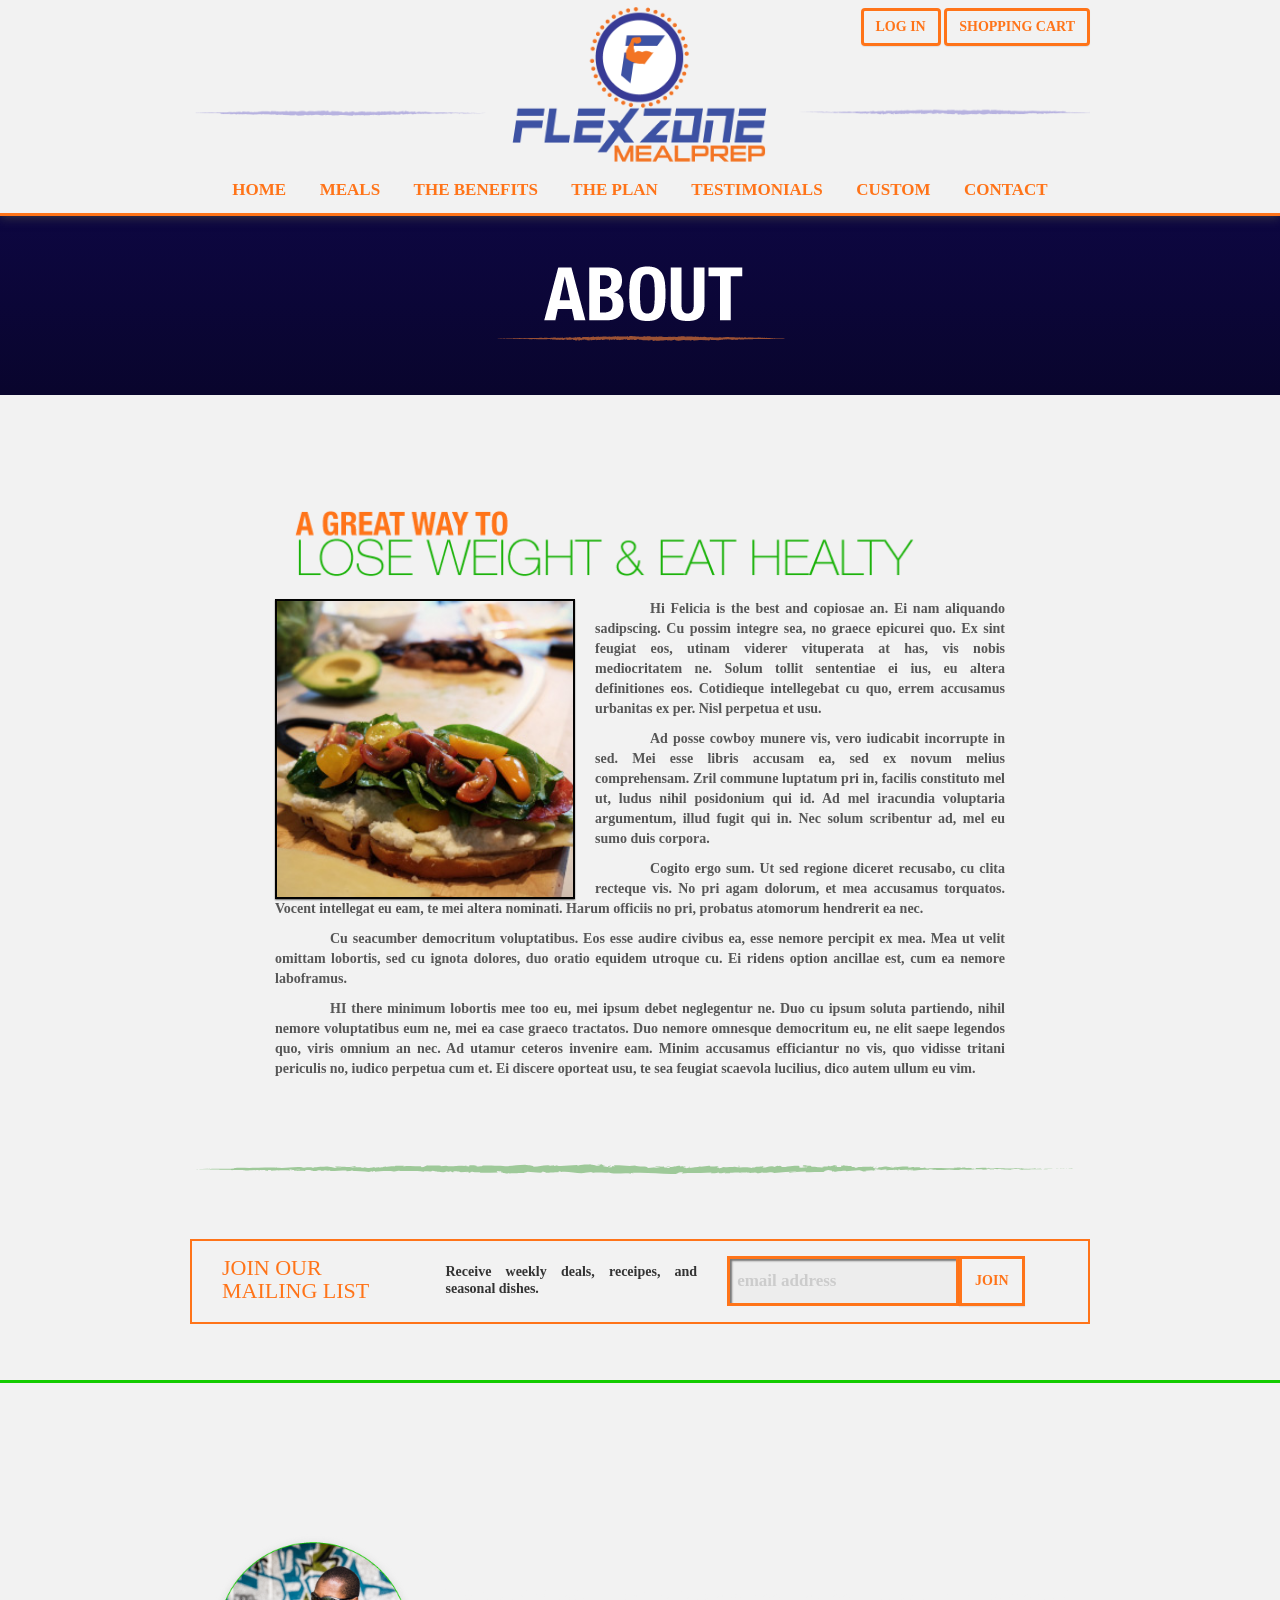
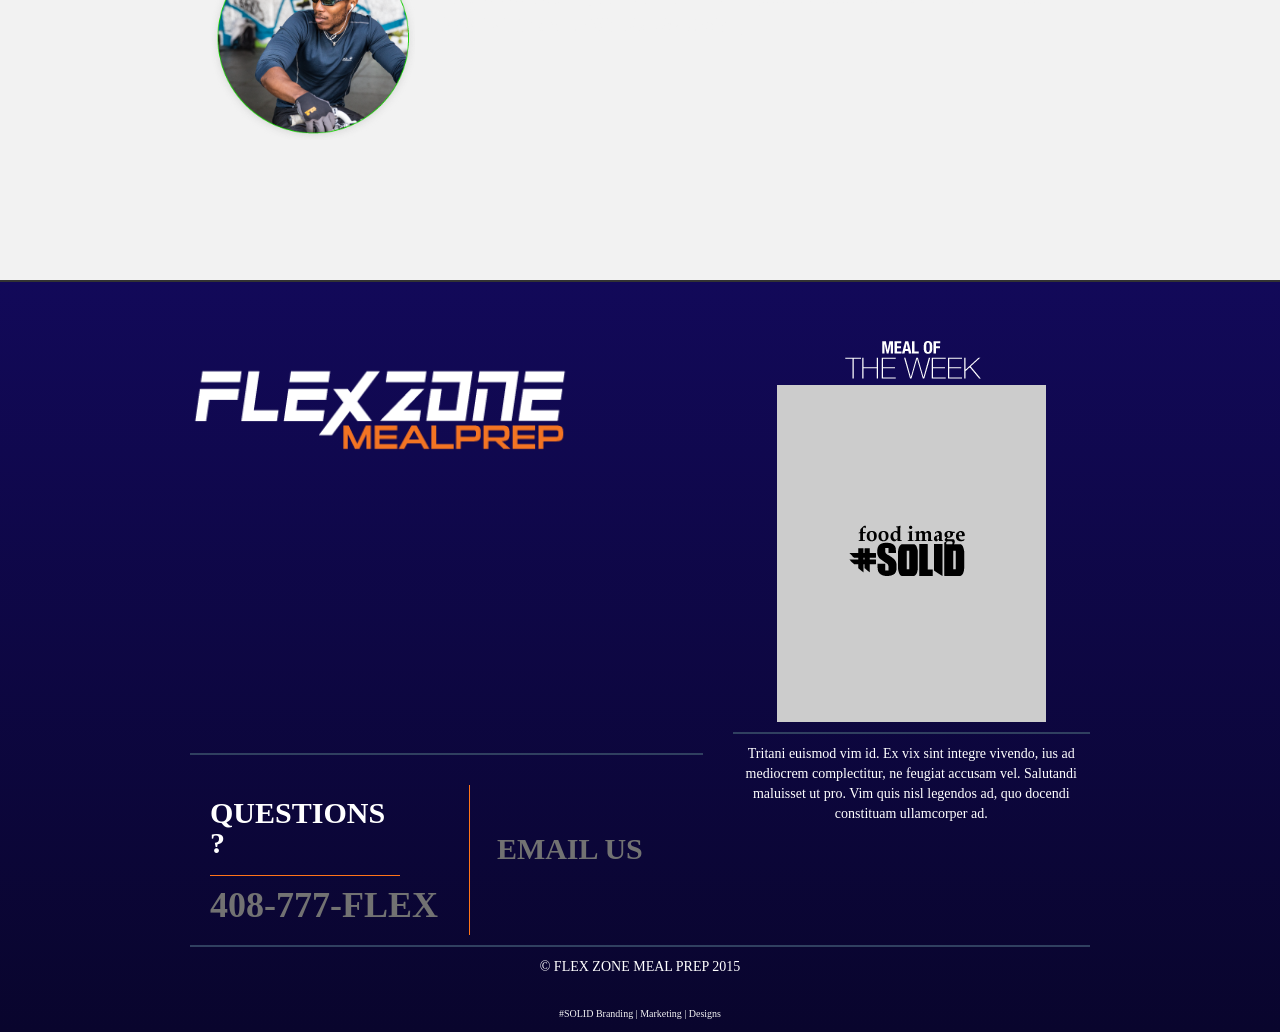
<file: solid/about.html>
<!--
   _  _           _______.     ______       __          __      _______  
 _| || |_        /       |    /  __  \     |  |        |  |    |       \ 
|_  __  _|      |   (----`   |  |  |  |    |  |        |  |    |  .--.  |
 _| || |_        \   \       |  |  |  |    |  |        |  |    |  |  |  |
|_  __  _|   .----)   |      |  `--'  |    |  `----.   |  |    |  '--'  |
  |_||_|     |_______/        \______/     |_______|   |__|    |_______/ 
                                                                         
 _______   _______      _______. __    _______ .__   __.      _______.   
|       \ |   ____|    /       ||  |  /  _____||  \ |  |     /       |   
|  .--.  ||  |__      |   (----`|  | |  |  __  |   \|  |    |   (----`   
|  |  |  ||   __|      \   \    |  | |  | |_ | |  . `  |     \   \       
|  '--'  ||  |____ .----)   |   |  | |  |__| | |  |\   | .----)   |      
|_______/ |_______||_______/    |__|  \______| |__| \__| |_______/       
                                                                        
                                                                      -->
<!doctype html>
<!--[if lt IE 7]>      <html class="no-js lt-ie9 lt-ie8 lt-ie7" lang=""> <![endif]-->
<!--[if IE 7]>         <html class="no-js lt-ie9 lt-ie8" lang=""> <![endif]-->
<!--[if IE 8]>         <html class="no-js lt-ie9" lang=""> <![endif]-->
<!--[if gt IE 8]><!--> <html class="no-js" lang=""> <!--<![endif]-->
    <head>
        <meta charset="utf-8">
		
	    <meta name="keywords"           content="">
	    <meta name="description"        content="">
	    <meta name="author"             content="">
	    <meta name="designer"           content="">
	    <meta property="fb:admins"      content="">
	    <meta property="og:type"        content="Business Website">
	    <meta property="og:url"         content="http://www.SollarsHome.com">
	    <meta property="og:image"       content="img/landing/home-landing.jpg">
	    <meta property="og:title"       content=" Sollars Home™">
	    <meta property="og:description" content="At Sollars Home™, we are custom builders at heart. We can build a Sollars Home™ of practically any size, shape, or configuration you can envision. We also offer pre-designed standard buildings for specific uses that are terrific values; truly Luxury Made Affordable. ">
       
	   <link rel="icon" type="image/png" href="sollars-tab-icon.png" />
	   		<meta name="viewport" content="width=device-width, initial-scale=1" />

	    <title>About: Flex Zone Meal Prep™</title>

        <link rel="stylesheet" href="css/bootstrap.min.css">

        <link rel="stylesheet" href="css/bootstrap-theme.min.css">
        <link rel="stylesheet" href="css/global.css">
        <link rel="stylesheet" href="css/about.css">        

         <link rel="stylesheet" href="ezedits.css">

        <script src="js/vendor/modernizr-2.8.3-respond-1.4.2.min.js"></script>
    </head>
    <body>
        <!--[if lt IE 8]>
            <p class="browserupgrade">You are using an <strong>outdated</strong> browser. Please <a href="http://browsehappy.com/">upgrade your browser</a> to improve your experience.</p>
        <![endif]-->
    <nav class="navbar navbar-fixed-top" role="navigation">
                  <form class="navbar-form navbar-right hidden-xs" role="form">
            <div class="form-group">
                <button type="submit" class="btn btn-success">LOG IN</button>
                <button type="submit" class="btn btn-success">SHOPPING CART</button>
            </div>
          </form>
       <div class="container"> <img id="solid-logo" src="img/logo/FlexZoneLogo_v2.png">
             <div class="navbar-header">
            <button type="button" class="navbar-toggle collapsed" data-toggle="collapse" data-target="#navbar" aria-expanded="false" aria-controls="navbar">
            <img src="img/menu-expander-gray.svg">
         <!--     <span class="glyphicon glyphicon-remove-circle" aria-hidden="true"></span> -->
          </button>

        </div>

        </div> 

      <div id="nine50" class="container">
       
        <div id="navbar" class="navbar-collapse collapse">
         <form class="navbar-form navbar-right hidden-sm hidden-md hidden-lg" role="form">
            <div class="form-group">
                <button type="submit" class="btn btn-success">LOG IN</button>
                <button type="submit" class="btn btn-success">SHOPPING CART</button>
            </div>
          </form>
            <ul class="nav text-center ">
                <li role="presentation" class="disabled"><a href="home.html">HOME</a></li>
                <li role="presentation" class="disabled"><a href="meals.html">MEALS</a></li>
                <li role="presentation" class="disabled"><a href="benefits.html">THE BENEFITS</a></li>
                <li role="presentation" class="disabled"><a href="plan.html">THE PLAN</a></li>
                <li role="presentation" class="disabled"><a href="index.html#testimonials">TESTIMONIALS</a></li>
                <li role="presentation" class="disabled"><a href="custom.html">CUSTOM</a></li>
                <li role="presentation" class="disabled"><a href="contact.html">CONTACT</a></li>
            </ul>
        </div><!--/.navbar-collapse -->
      </div>
    </nav>
        <main>
        
        
    <!-- Main jumbotron for a primary marketing message or call to action -->
    <div class="jumbotron" id=''>
        <div class="container">
          <img src="img/about/about.png" alt="">              
        </div>
    </div>

    <div id="inner1" class="container">
    

                <img id="loseWeight" src="img/about/aGreatWayToLoseWeight.png">
             <div class="row text-center">
         <img id="food-pic" src="img/about/aboutFlexZone.jpg">
                <p id="firstP">
        	Mea virtute copiosae an. Ei nam aliquando sadipscing. Cu possim integre sea, no graece epicurei quo. Ex sint feugiat eos, utinam viderer vituperata at has, vis nobis mediocritatem ne. Solum tollit sententiae ei ius, eu altera definitiones eos. Cotidieque intellegebat cu quo, errem accusamus urbanitas ex per. Nisl perpetua et usu.
                </p>
                <p>
        	Ad posse munere vis, vero iudicabit incorrupte in sed. Mei esse libris accusam ea, sed ex novum melius comprehensam. Zril commune luptatum pri in, facilis constituto mel ut, ludus nihil posidonium qui id. Ad mel iracundia voluptaria argumentum, illud fugit qui in. Nec solum scribentur ad, mel eu sumo duis corpora.
                </p>
                <p>
            	Ut sed regione diceret recusabo, cu clita recteque vis. No pri agam dolorum, et mea accusamus torquatos. Vocent intellegat eu eam, te mei altera nominati. Harum officiis no pri, probatus atomorum hendrerit ea nec.    
                </p>
                <p>
                	Cu sea democritum voluptatibus. Eos esse audire civibus ea, esse nemore percipit ex mea. Mea ut velit omittam lobortis, sed cu ignota dolores, duo oratio equidem utroque cu. Ei ridens option ancillae est, cum ea nemore laboframus.
                </p>
                <p>
                Pro minimum lobortis eu, mei ipsum debet neglegentur ne. Duo cu ipsum soluta partiendo, nihil nemore voluptatibus eum ne, mei ea case graeco tractatos. Duo nemore omnesque democritum eu, ne elit saepe legendos quo, viris omnium an nec. Ad utamur ceteros invenire eam. Minim accusamus efficiantur no vis, quo vidisse tritani periculis no, iudico perpetua cum et. Ei discere oporteat usu, te sea feugiat scaevola lucilius, dico autem ullum eu vim.
                </p>
            </div>   
               

        </div>     
        
        
    <div id="inner2" class="container">
                     <img id="" src="img/landing/green-line.svg">

        
        <aside class="mailList">
            <div class='col-sm-3'>
                <h2>JOIN OUR</h2>
                <h2>MAILING LIST</h2>
            </div>
            <div class='col-sm-4'>
                <p>Receive weekly deals, receipes, and seasonal dishes.</p>
            </div>
            <div class='col-sm-5'>
                <form>
                    <input type="text" name="firstname" value="email address">
                <button class="btn-success">JOIN</button>

                </form>
            </div>            
        </aside>

      
    </div> <!-- /container -->    
        <div id="testimonials"></div>
          <section id="testimonial">
            <div class='container'>
                    <img src="img/landing/testimonial.png">
                    <p>“Plain and simple, I can’t believe how good the food taste and how awesome I feel!”<br>~Richard Willis</p>
            </div>
                 
        </section>
        

        <footer>
            <div class="container">
            <div class="row">
                <div class="col-sm-7">
                    <img src="img/landing/FlexZoneMealPrep_white.png">
                    <div id="questions">
                        <div id="flex-Num">
                            <h2>QUESTIONS?</h2>
                            <h1>408-777-FLEX</h1>                        
                        </div>
                        <div id="emailFoot">
                            <h2>EMAIL US</h2>
                        </div>
                    </div>
                </div>
                <div class="col-sm-5 text-center">
                    <img src="img/landing/theMealoftheWeek.png">
                    <img src="img/landing/image-placeholder.png">
                    <p>
                        Tritani euismod vim id. Ex vix sint integre vivendo, ius ad mediocrem complectitur, ne feugiat accusam vel. Salutandi maluisset ut pro. Vim quis nisl legendos ad, quo docendi constituam ullamcorper ad.
                    </p>
                </div>
            </div>
            <div class="row"> <div class="col-sm-12 text-center"><p id="copyRight">&copy; FLEX ZONE MEAL PREP 2015</p></div></div>
                            <div class="row"> <div class="col-sm-12 text-center"><a href="http://brandedsolid.com"><p id="solid">#SOLID Branding | Marketing | Designs</p></a></div></div>

            </div>
      </footer>
            
            </main>
        
        <script src="//ajax.googleapis.com/ajax/libs/jquery/1.11.2/jquery.min.js"></script>
        <script>window.jQuery || document.write('<script src="js/vendor/jquery-1.11.2.min.js"><\/script>')</script>
        <script src="js/vendor/bootstrap.min.js"></script>
        <script src="js/jquery-ui.js"></script>	
        <script src="js/main.js"></script>

        <script src="js/build-content-json.js"></script>

        <!-- Google Analytics: change UA-XXXXX-X to be your site's ID. -->
        <script>
            (function(b,o,i,l,e,r){b.GoogleAnalyticsObject=l;b[l]||(b[l]=
            function(){(b[l].q=b[l].q||[]).push(arguments)});b[l].l=+new Date;
            e=o.createElement(i);r=o.getElementsByTagName(i)[0];
            e.src='//www.google-analytics.com/analytics.js';
            r.parentNode.insertBefore(e,r)}(window,document,'script','ga'));
            ga('create','UA-XXXXX-X','auto');ga('send','pageview');
        </script>
        
    </body>
</html>
</file>
<file: solid/css/global.css>
body, html {
    font-family: "Helvetica Neue";   
    overflow-x: hidden !important;
    background-color: #f2f2f2;
}
h3,
h2 {
    line-height: 1;
    padding: 0;
    margin: 0;
}

.container {
    width: 100%!important;
    max-width: 900px; 
    padding-left: 0;
    padding-right: 0;
}
#nine50 {
    max-width: 950px;   
}
.navbar-toggle{
    position: fixed;
    top: 0;
    right: 0;
}
nav {

}
.navbar {
    width: 100%;
    height: auto;
    background-color: #f2f2f2;

    border-bottom:solid 3px #ff7419;   
    -webkit-box-shadow: 0px 1px 10.3px rgba(70, 70, 70, 0.86);
  	-moz-box-shadow: 0px 1px 10.3px rgba(70, 70, 70, 0.86);
	box-shadow: 0px 1px 10.3px rgba(70, 70, 70, 0.86);

}
.glyphicon-remove-circle {
    display: none;
}
img#solid-logo {
    
    margin-left: auto;
    margin-right: auto;
    float: none;
    display: block;
    width: 100%;
    max-width: 900px;
    z-index: 299;
    cursor: pointer;
    
    -webkit-transition: all 1s ease-in-out;
    -moz-transition: all 1s ease-in-out;
    -o-transition: all 1s ease-in-out;
    transition: all 1s ease-in-out;

}
img#solid-logo.small {
    width: 26%;
}
.btn-success {
    background: transparent;
    border:solid 3px #ff7419;
    color: #ff7419;
    text-shadow: none;
    font-weight: 900;
    z-index: 2000;
}
.btn-success:hover, .btn-success:focus, .btn-success.focus, .btn-success:active, .btn-success.active, .open>.dropdown-toggle.btn-success {
    background-color: #ff7419;
    border:solid 3px #ff7419;
}
li.disabled{
    display: inline-block;

}
.navbar-inverse .navbar-collapse, .navbar-inverse .navbar-form {
    border-color: none;   
}
.navbar-form {
    position: absolute;
    width: 100%;
    text-align: center;
}
.form-group {
    width: 100%;
        max-width: 900px;

    text-align: right;
}
.nav>li.disabled>a, .nav>li.disabled>a {
    color: #ff7419;
    font-weight: 900;
    font-size: 1.7rem;
    cursor: pointer !important;
}
.nav>li.disabled>a:hover, .nav>li.disabled>a:focus {
}
.navbar {
    margin-bottom: 0;   
}
.navbar-header {
}
@media (max-width: 768px ){
    .navbar ul {
    margin-top: 60px;   
}
    .form-group {
        text-align: center;   
    }
    
}
section {
    position: relative;
    width: 100%;
    height: 500px;
       
}
aside.mailList {  
    display: inline-block;
    margin-top: 60px;
    width: 100%;
    height: auto;
    padding: 15px;
    max-width: 900px;    
    border:solid 2px #FF7419;
}
.maillList div {
    margin-top: 5px;
}
aside form {
    width: 100%;   
}
aside input {
  width: 70%;
  margin: 0;
  height: 50px;
  background: #EDEDED;
  border:solid 3px #ff7419;
    border-radius: 0 !important;
  float: left;
  padding: 7px;
  color: #cccccc;
  font-size: 17px;
  font-weight: 900;
  -webkit-box-shadow: inset 2px 2px 2px 0px #777777;
  -moz-box-shadow: inset 2px 2px 2px 0px #777777;
  box-shadow: inset 2px 2px 2px 0px #777777;

}
aside button {
    display: inline-block;;
    width: 20%;    
    margin: 0;
    height: 50px;
}
aside p {
    	font-family: TimesNewRoman, 'Times New Roman', Times, Baskerville, Georgia, serif;
    padding-top: 7px;
    line-height: 17px;
    font-weight: 900;

}
aside h2 {
    line-height: 23px;
    letter-spacing: 0;
    font-weight: 500;
    color: #ff7419;
    font-size: 22px;
}
#testimonial {
    border-top:solid 3px #14CC00;
  background: url(../img/landing/testimonial1.jpg) no-repeat center center fixed; 
  -webkit-background-size: cover;
  -moz-background-size: cover;
  -o-background-size: cover;
  background-size: cover;
    
}
#testimonial .container {
    padding-top: 150px;   
}
#testimonial p {
    color: #f2f2f2;
    font-style: italic;
    font-size: 20px;
    font-weight: 100;
    padding-top: 50px;
}

#testimonial img {
    width: 250px;
    height: auto;
    float: left;
    padding-right: 25px;
    padding-left: 20px;
}
@media (max-width: 400px) {
    #testimonial img {
        width: 100%;
    }
  
}
@media (max-width: 768px) {
    #testimonial .container {
        padding-top: 50px;   
    }

}
/* Footer */
footer {
    padding-top: 50px;
    border-top:solid 2px #333333;
    background : -moz-linear-gradient(50% 0% -90deg,rgba(18, 9, 89, 1) 0%,rgba(9, 5, 45, 1) 100%);
  background : -webkit-linear-gradient(-90deg, rgba(18, 9, 89, 1) 0%, rgba(9, 5, 45, 1) 100%);
  background : -webkit-gradient(linear,50% 0% ,50% 100% ,color-stop(0,rgba(18, 9, 89, 1) ),color-stop(1,rgba(9, 5, 45, 1) ));
  background : -o-linear-gradient(-90deg, rgba(18, 9, 89, 1) 0%, rgba(9, 5, 45, 1) 100%);
  background : -ms-linear-gradient(-90deg, rgba(18, 9, 89, 1) 0%, rgba(9, 5, 45, 1) 100%);
  -ms-filter: "progid:DXImageTransform.Microsoft.gradient(startColorstr='#120959', endColorstr='#09052D' ,GradientType=0)";
  background : linear-gradient(180deg, rgba(18, 9, 89, 1) 0%, rgba(9, 5, 45, 1) 100%);
  width : 100%;
  height : auto;
  filter: progid:DXImageTransform.Microsoft.gradient(startColorstr='#120959',endColorstr='#09052D' , GradientType=0);
 
}
footer .col-sm-7 img {
    
    max-width: 380px;
    padding-top: 33px;
    padding-bottom: 300px;   
}
#questions {
    width: 100%;
    padding: 30px 20px 10px 20px;
    border-top:solid 2px #304060;
}
#flex-Num {
    display: inline-block;
    border-right:solid 1px #ff7419;   
    width: 55%;
    float: left;
}
#flex-Num h2 {
    padding-top: 13px;
    width: 190px;
    padding-bottom: 17px;
    border-bottom:solid 1px #ff7419;
    color: #ffffff;
    font-weight: 900;
}
#flex-Num h1 {
    margin-top: 10px;
    font-weight: 900;
    color: #727272;
}
#emailFoot {
    display: inline-block;
    width: 45%;
    margin-top: 51px;
}
#emailFoot h2 {
    line-height: 25px;
    font-weight: 900;
    padding-left: 27px;
    color: #727272;
}
footer p {
   
    width: 100%;
    max-width: 900px;
    margin-top: 10px;
    padding-top: 10px;
    border-top:solid 2px #304060;
    color: #ffffff;   
}
footer a p#solid {
    border: none;
    font-weight: 100;
    color: #f2f2f2;
    font-size: 10px;
}
@media (max-width: 768px) {
    footer .col-sm-5{   
        padding-top: 35px
    }
    #flex-Num {
    display: inline-block;
    border-right: none;    
    border-bottom:solid 1px #ff7419;   
    width: 100%;
    float: left;
    }
    #emailFoot {
    display: inline-block;
    width: 100%;
    margin-top: 23px;
    text-align: left;
}
    .container {
        padding-left: 15px; 
        padding-right: 15px;
    }
    #testimonial img {
    width: 250px;
    height: auto;
    float: none;
    display: inline-block;
    position: relative;
       
    }
    #testimonial {
        border-top:solid 3px #14CC00;
        background: url(../img/landing/testimonial1.jpg) no-repeat          center center scroll; 
        height: 100%;
        width: auto;
        max-height: 750px;
    }
    footer .col-sm-7 img {
        padding-left: 15px;
        padding-right: 15px;            
    }
    .jumbotron {
     padding-top: 176px !important;   
     margin-top: 0 !important;   
    }
    #inner2 img {
     text-align: center;   
    }
    img#solid-logo.small {
        width: 46%;
    }

}
@media (max-width: 650px) {
    .jumbotron {
    }   
}
</file>
<file: solid/css/about.css>
.jumbotron {
 padding-top: 257px;
     background : -moz-linear-gradient(50% 0% -90deg,rgba(18, 9, 89, 1) 0%,rgba(9, 5, 45, 1) 100%);
  background : -webkit-linear-gradient(-90deg, rgba(18, 9, 89, 1) 0%, rgba(9, 5, 45, 1) 100%);
  background : -webkit-gradient(linear,50% 0% ,50% 100% ,color-stop(0,rgba(18, 9, 89, 1) ),color-stop(1,rgba(9, 5, 45, 1) ));
  background : -o-linear-gradient(-90deg, rgba(18, 9, 89, 1) 0%, rgba(9, 5, 45, 1) 100%);
  background : -ms-linear-gradient(-90deg, rgba(18, 9, 89, 1) 0%, rgba(9, 5, 45, 1) 100%);
  -ms-filter: "progid:DXImageTransform.Microsoft.gradient(startColorstr='#120959', endColorstr='#09052D' ,GradientType=0)";
  background : linear-gradient(180deg, rgba(18, 9, 89, 1) 0%, rgba(9, 5, 45, 1) 100%);
  width : 100%;
  height : auto;
  filter: progid:DXImageTransform.Microsoft.gradient(startColorstr='#120959',endColorstr='#09052D' , GradientType=0);  
}
.jumbotron .container {
    width: 100%;
    max-width: 900px;
    text-align: center;
}
.jumbotron img {}

#inner1.container {
    max-width: 700px;   
}
#inner1 {
    padding-top: 80px;   
}
#inner1 p{
    text-align: justify;
    font-weight: 600;
    color: #565656;
    text-indent: 55px;
}

#inner2 {
    padding-top: 50px;
    
    padding-bottom: 50px;
}

img#meal {
    padding-top: 5px;   
} 
#inner1 .row {
    padding-top: 20px;
    padding-bottom: 20px;
}
#inner2 p {
    padding-top: 7px;
    padding-left: 7px;
    text-align: justify;
}
#inner2 img {
    width: 100%;
    max-width: 900px;
}
img#loseWeight {
    text-align: left;
    width: 100%;
    max-width: 629px;
}
img#food-pic {
    margin-right: 20px;
    float: left;
    border:solid 2px #020202;
    -webkit-box-shadow : 0px 1px 1.3px rgba(70, 70, 70, 0.8);
	-moz-box-shadow : 0px 1px 1.3px rgba(70, 70, 70, 0.8);
	box-shadow : 0px 1px 1.3px rgba(70, 70, 70, 0.8);
    width: 100%;
    max-width: 300px;
}
@media (max-width: 768px) {
    img#food-pic {
        float: none;
        display: inline-block;
        position: relative;
        left: 0;
        right: 0;
        margin-left: auto;
        margin-right: auto;
    }
    #inner1 p{
        padding-left: 20px;
        padding-right: 20px;
    }
    p#firstP{
        padding-top: 27px;   
    }
}
</file>
<file: solid/ezedits.css>
[contenteditable="true"]:active,
[contenteditable="true"]:focus{
    border:solid 3px #0B5AB0;
}
</file>
